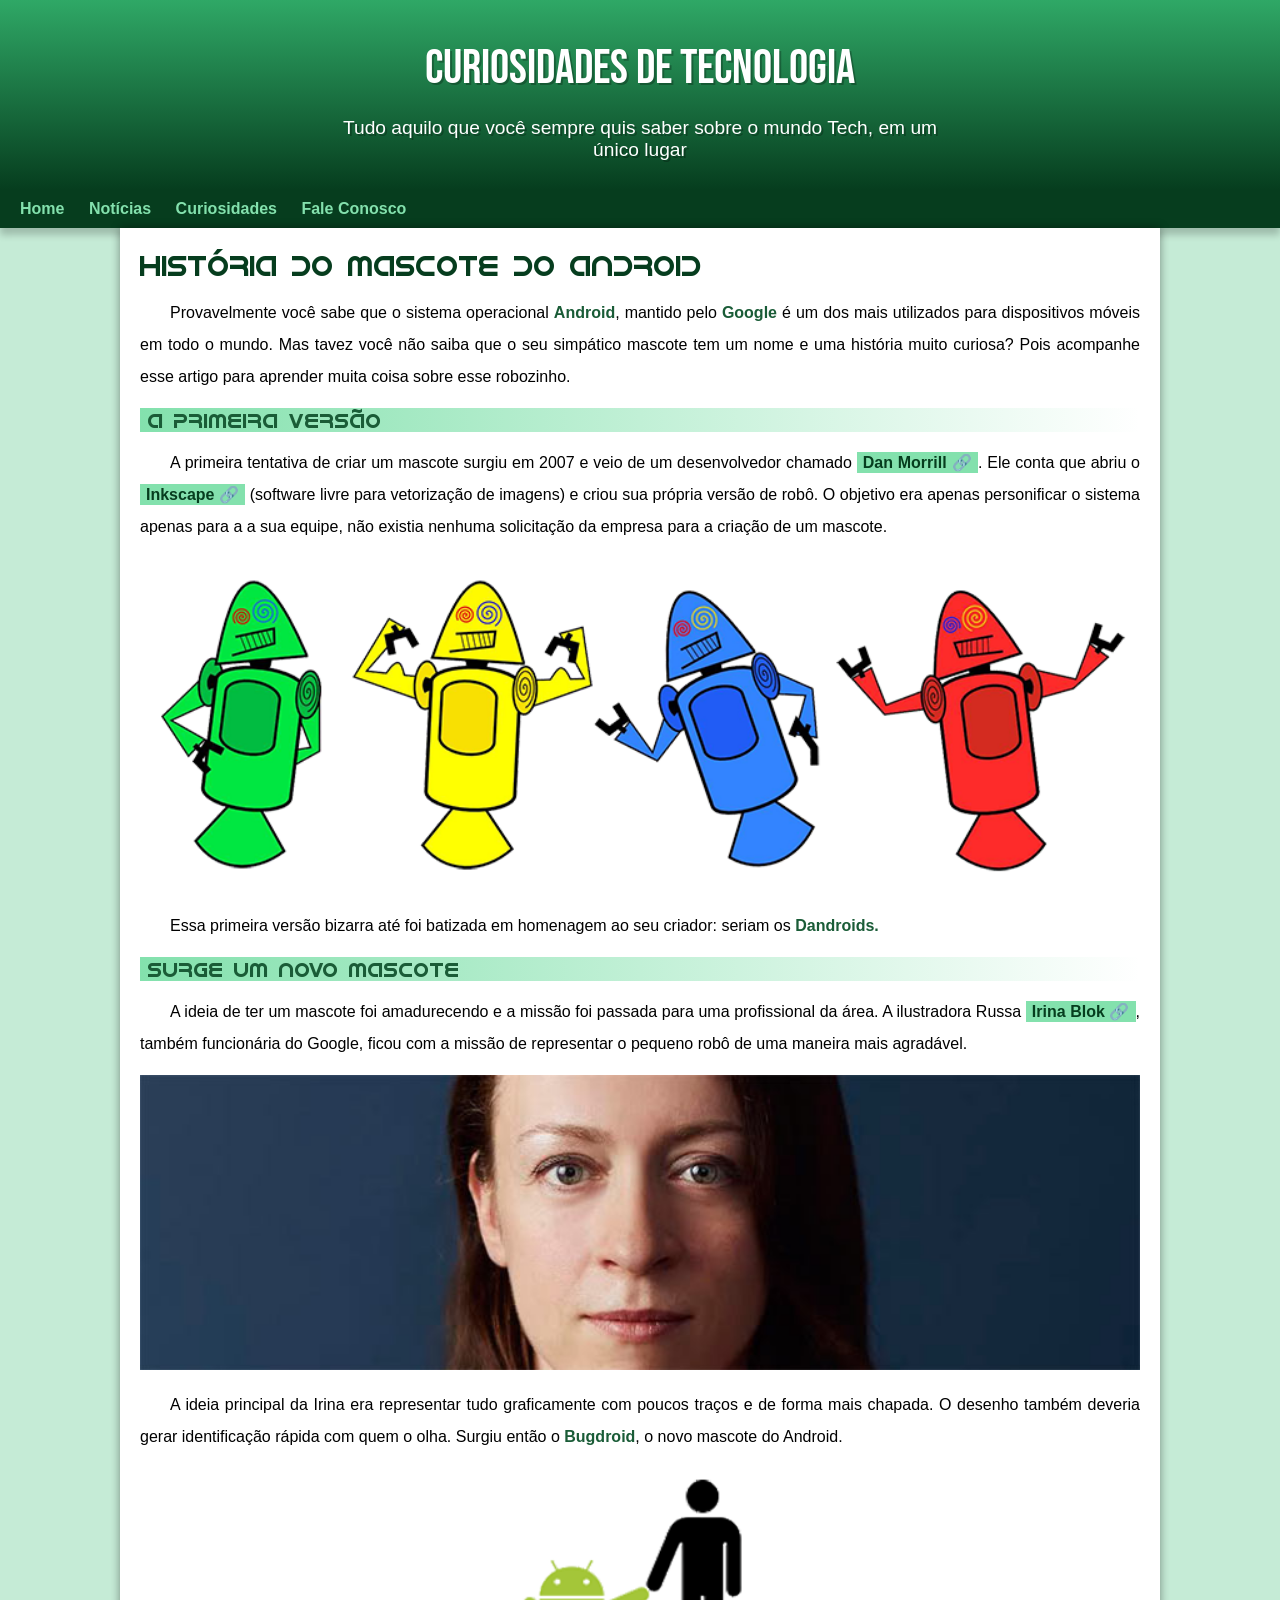
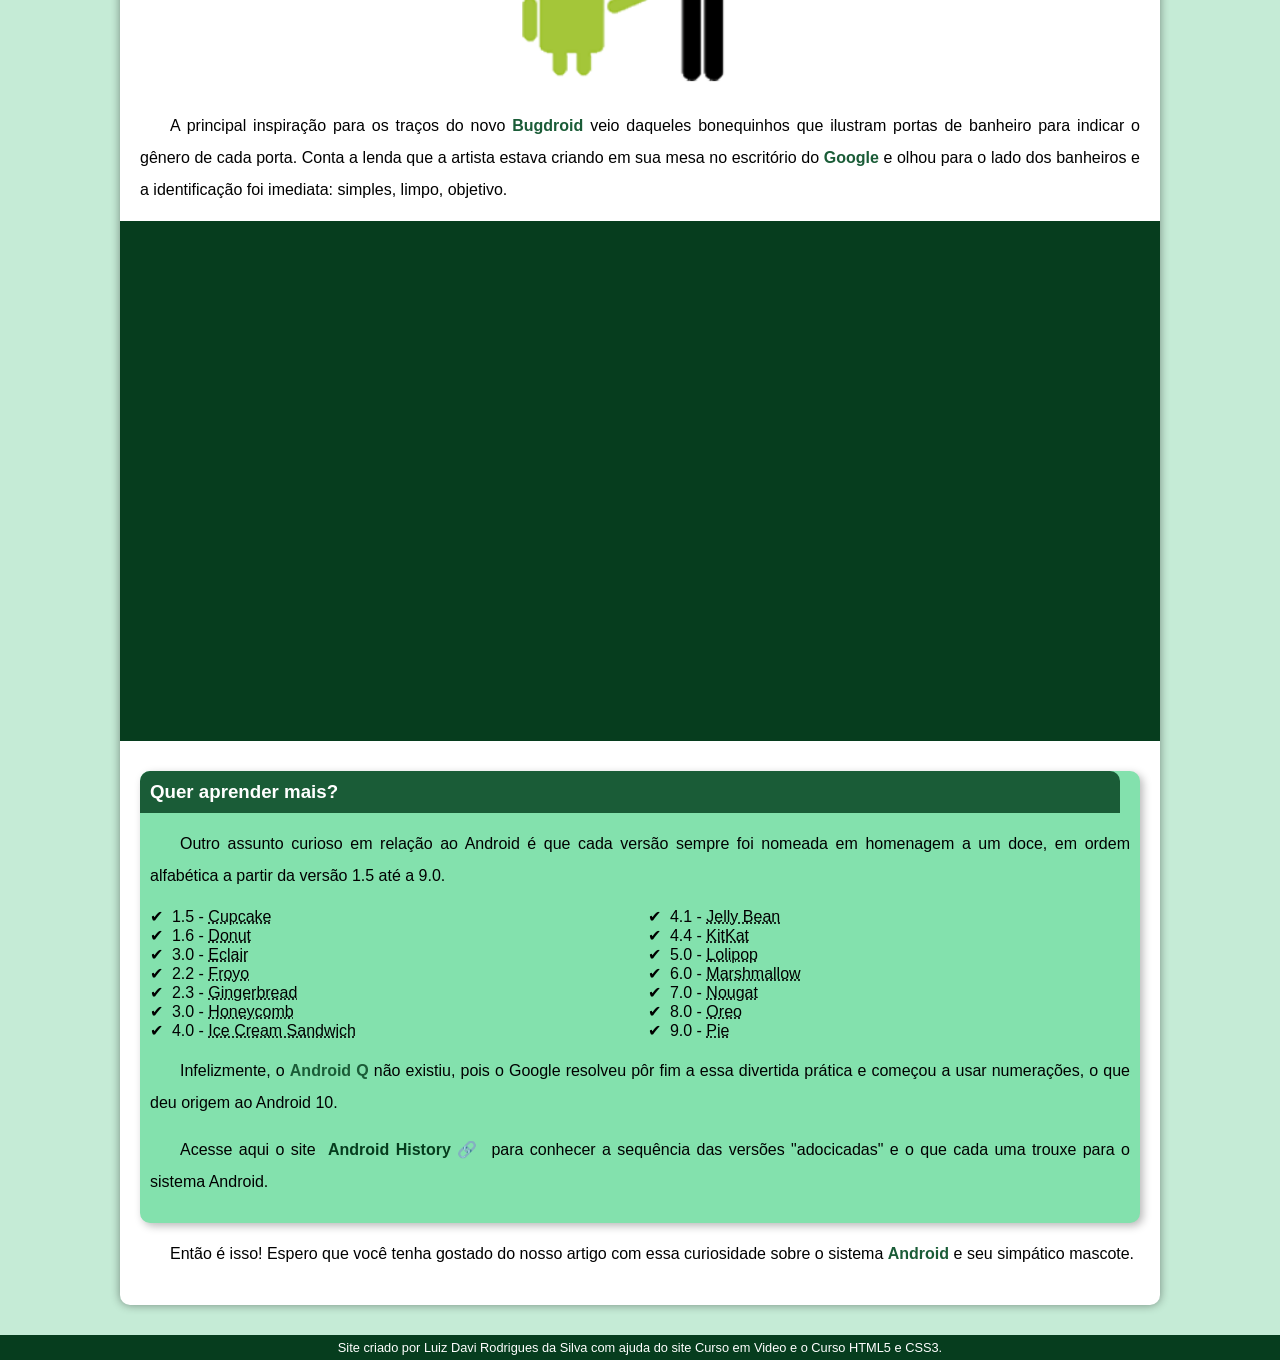
<file: index.html>
<!DOCTYPE html>
<html lang="pt-br">
<head>
    <meta charset="UTF-8">
    <meta name="viewport" content="width=device-width, initial-scale=1.0">
    <link rel="stylesheet" href="estilo/style.css">
    <link rel="shortcut icon" href="imagens/favicon.ico" type="image/x-icon">
    <title>Como Surgiu o Mascote do Android?</title>
</head>
<body>
    <header>
        <h1>Curiosidades de Tecnologia</h1>
        <p>
            Tudo aquilo que você sempre quis saber sobre o mundo Tech, em um único lugar
        </p>
    </header>
    <nav>
        <a href="#">Home</a>
        <a href="#">Notícias</a>
        <a href="#">Curiosidades</a>
        <a href="#">Fale Conosco</a>
    </nav>
    <main>
        <article>
            <h1>História do Mascote do Android</h1>

            <p>
                Provavelmente você sabe que o sistema operacional <strong>Android</strong>, mantido pelo <strong>Google</strong> é um dos mais utilizados para dispositivos móveis em todo o mundo. Mas tavez você não saiba que o seu simpático mascote tem um nome e uma história muito curiosa? Pois acompanhe esse artigo para aprender muita coisa sobre esse robozinho.
            </p>

            <h2>A primeira versão</h2>

            <p>
                A primeira tentativa de criar um mascote surgiu em 2007 e veio de um desenvolvedor chamado <a href="https://androidcommunity.com/dan-morrill-shows-us-the-android-mascot-that-almost-was-20130103/" class="externo" target="_blank">Dan Morrill</a>. Ele conta que abriu o <a href="https://inkscape.org/pt-br/" class="externo" target="_blank">Inkscape</a> (software livre para vetorização de imagens) e criou sua própria versão de robô. O objetivo era apenas personificar o sistema apenas para a a sua equipe, não existia nenhuma solicitação da empresa para a criação de um mascote.
            </p>

            <picture>
                <source media="(max-width: 670px)" srcset="imagens/dan-droids-pq.png">
                <img src="imagens/dan-droids.png" alt="Primeiro masconte android">
            </picture>

            <p>
                Essa primeira versão bizarra até foi batizada em homenagem ao seu criador: seriam os <strong>Dandroids.</strong>
            </p>

            <h2>Surge um novo mascote</h2>

            <p>
                A ideia de ter um mascote foi amadurecendo e a missão foi passada para uma profissional da área. A ilustradora Russa <a href="https://www.irinablok.com/android" class="externo" target="_blank">Irina Blok</a>, também funcionária do Google, ficou com a missão de representar o pequeno robô de uma maneira mais agradável.
            </p>

            <picture>
                <source media="(max-width: 670px)" srcset="imagens/irina-blok-pq.jpg">
                <img src="imagens/irina-blok.jpg" alt="Irina block">
            </picture>

            <p>
                A ideia principal da Irina era representar tudo graficamente com poucos traços e de forma mais chapada. O desenho também deveria gerar identificação rápida com quem o olha. Surgiu então o <strong>Bugdroid</strong>, o novo mascote do Android.
            </p>

            <img src="imagens/bugdroid.png" class="pequena" alt="Burgdroid">

            <p>
                A principal inspiração para os traços do novo <strong>Bugdroid</strong> veio daqueles bonequinhos que ilustram portas de banheiro para indicar o gênero de cada porta. Conta a lenda que a artista estava criando em sua mesa no escritório do <strong>Google</strong> e olhou para o lado dos banheiros e a identificação foi imediata: simples, limpo, objetivo.
            </p>

            <div class="video">
                <iframe width="560" height="315" src="https://www.youtube.com/embed/l2UDgpLz20M?si=g-Gtr2WQPaKe16yQ" title="YouTube video player" frameborder="0" allow="accelerometer; autoplay; clipboard-write; encrypted-media; gyroscope; picture-in-picture; web-share" allowfullscreen></iframe>
            </div>
            
            <aside>
                <h3>Quer aprender mais?</h3>
                
                <p>
                    Outro assunto curioso em relação ao Android é que cada versão sempre foi nomeada em homenagem a um doce, em ordem alfabética a partir da versão 1.5 até a 9.0.
                </p>
                
                <ul>
                    <li>1.5 - <abbr title="Bolo de Copo">Cupcake</abbr>
                    </li>
                    <li>1.6 - <abbr title="Rosquinha">Donut</abbr>
                    </li>
                    <li>3.0 - <abbr title="Bomba">Eclair</abbr>
                    </li>
                    <li>2.2 - <abbr title="Iogurte Congelado">Froyo</abbr>
                    </li>
                    <li>2.3 - <abbr title="Biscoito de Gengibre">Gingerbread</abbr>
                    </li>
                    <li>3.0 - <abbr title="Favo de Mel">Honeycomb</abbr>
                    </li>
                    <li>4.0 - <abbr title="Sanduiche de Sorvete">Ice Cream Sandwich</abbr>
                    </li>
                    <li>4.1 - <abbr title="Jujuba">Jelly Bean</abbr>
                    </li>
                    <li>4.4 - <abbr title="KitKat">KitKat</abbr>
                    </li>
                    <li>5.0 - <abbr title="Pirulito">Lolipop</abbr>
                    </li>
                    <li>6.0 - <abbr title="Marshmallow">Marshmallow</abbr>
                    </li>
                    <li>7.0 - <abbr title="Torrone">Nougat</abbr>
                    </li>
                    <li>8.0 - <abbr title="Oreo">Oreo</abbr>
                    </li>
                    <li>9.0 - <abbr title="Torta">Pie</abbr>
                    </li>
                </ul>
                
                <p>
                    Infelizmente, o <strong>Android Q</strong> não existiu, pois o Google resolveu pôr fim a essa divertida prática e começou a usar numerações, o que deu origem ao Android 10.
                </p>
                
                <p>
                    Acesse aqui o site <a href="https://www.android.com/intl/en_uk/history/#/donut" class="externo" target="_blank">Android History</a> para conhecer a sequência das versões "adocicadas" e o que cada uma trouxe para o sistema Android.
                </p>
            </aside>
            
            <p>
                    Então é isso! Espero que você tenha gostado do nosso artigo com essa curiosidade sobre o sistema <strong>Android</strong> e seu simpático mascote.

            </p> 
        </article>
    </main>    
    <footer>
        <p>Site criado por Luiz Davi Rodrigues da Silva com ajuda do site Curso em Video e o Curso HTML5 e CSS3.</p>
    </footer>
</body>
</html>
</file>
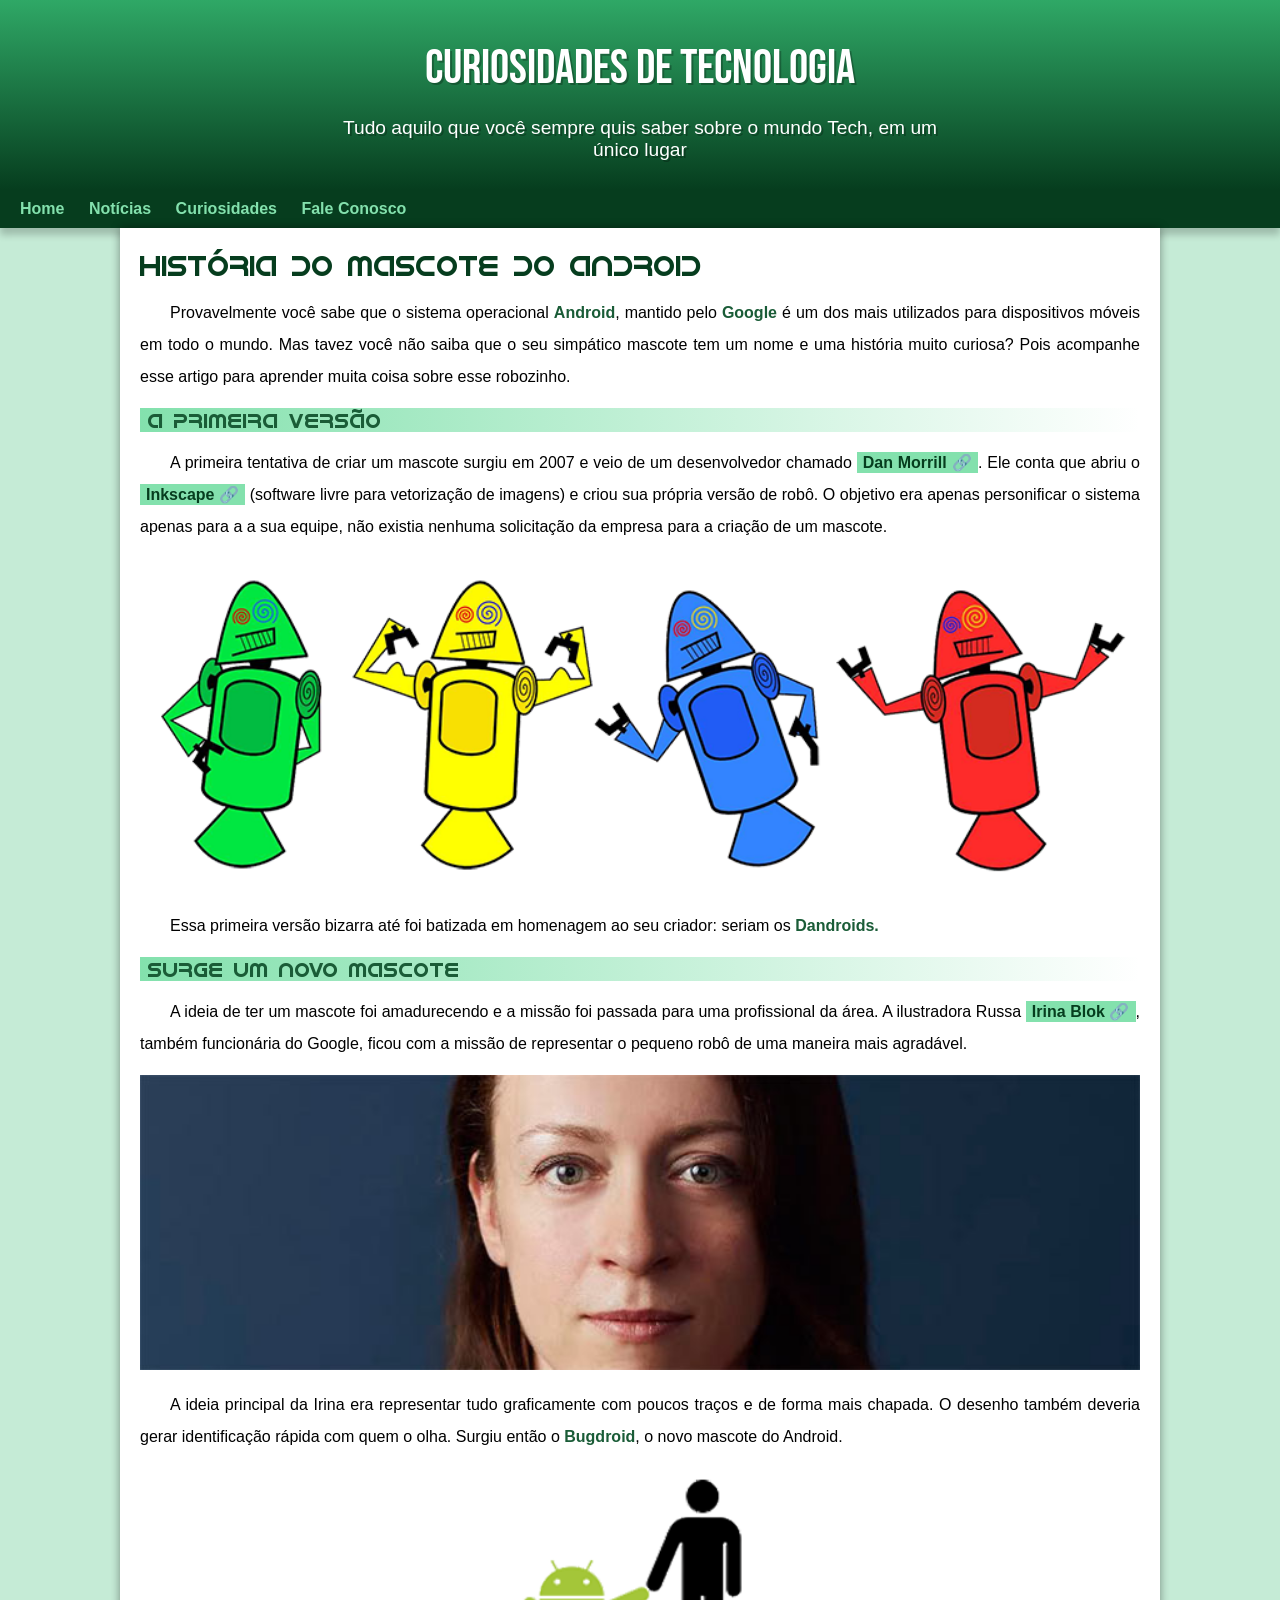
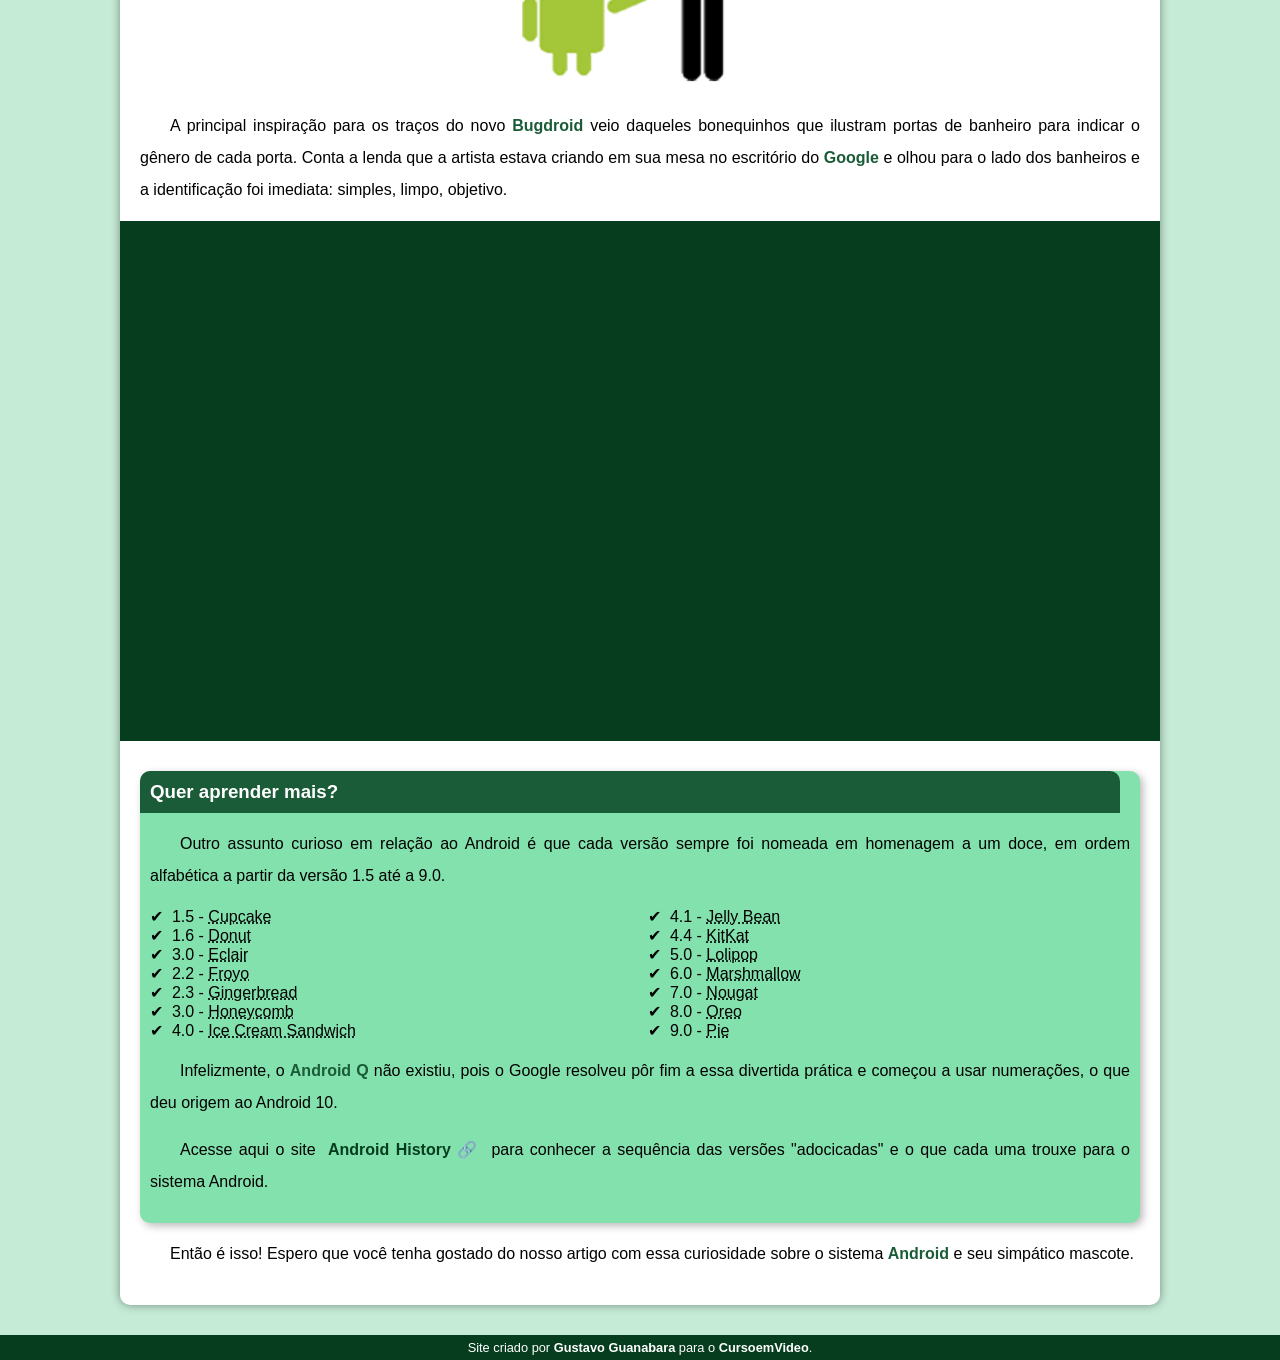
<file: android.html>
<!DOCTYPE html>
<html lang="pt-br">
<head>
    <meta charset="UTF-8">
    <meta name="viewport" content="width=device-width, initial-scale=1.0">
    <link rel="stylesheet" href="estilo/style.css">
    <link rel="shortcut icon" href="imagens/favicon.ico" type="image/x-icon">
    <title>Como Surgiu o Mascote do Android?</title>
</head>
<body>
    <header>
        <h1>Curiosidades de Tecnologia</h1>
        <p>
            Tudo aquilo que você sempre quis saber sobre o mundo Tech, em um único lugar
        </p>
    </header>
    <nav>
        <a href="#">Home</a>
        <a href="#">Notícias</a>
        <a href="#">Curiosidades</a>
        <a href="#">Fale Conosco</a>
    </nav>
    <main>
        <article>
            <h1>História do Mascote do Android</h1>

            <p>
                Provavelmente você sabe que o sistema operacional <strong>Android</strong>, mantido pelo <strong>Google</strong> é um dos mais utilizados para dispositivos móveis em todo o mundo. Mas tavez você não saiba que o seu simpático mascote tem um nome e uma história muito curiosa? Pois acompanhe esse artigo para aprender muita coisa sobre esse robozinho.
            </p>

            <h2>A primeira versão</h2>

            <p>
                A primeira tentativa de criar um mascote surgiu em 2007 e veio de um desenvolvedor chamado <a href="https://androidcommunity.com/dan-morrill-shows-us-the-android-mascot-that-almost-was-20130103/" class="externo" target="_blank">Dan Morrill</a>. Ele conta que abriu o <a href="https://inkscape.org/pt-br/" class="externo" target="_blank">Inkscape</a> (software livre para vetorização de imagens) e criou sua própria versão de robô. O objetivo era apenas personificar o sistema apenas para a a sua equipe, não existia nenhuma solicitação da empresa para a criação de um mascote.
            </p>

            <picture>
                <source media="(max-width: 670px)" srcset="imagens/dan-droids-pq.png">
                <img src="imagens/dan-droids.png" alt="Primeiro masconte android">
            </picture>

            <p>
                Essa primeira versão bizarra até foi batizada em homenagem ao seu criador: seriam os <strong>Dandroids.</strong>
            </p>

            <h2>Surge um novo mascote</h2>

            <p>
                A ideia de ter um mascote foi amadurecendo e a missão foi passada para uma profissional da área. A ilustradora Russa <a href="https://www.irinablok.com/android" class="externo" target="_blank">Irina Blok</a>, também funcionária do Google, ficou com a missão de representar o pequeno robô de uma maneira mais agradável.
            </p>

            <picture>
                <source media="(max-width: 670px)" srcset="imagens/irina-blok-pq.jpg">
                <img src="imagens/irina-blok.jpg" alt="Irina block">
            </picture>

            <p>
                A ideia principal da Irina era representar tudo graficamente com poucos traços e de forma mais chapada. O desenho também deveria gerar identificação rápida com quem o olha. Surgiu então o <strong>Bugdroid</strong>, o novo mascote do Android.
            </p>

            <img src="imagens/bugdroid.png" class="pequena" alt="Burgdroid">

            <p>
                A principal inspiração para os traços do novo <strong>Bugdroid</strong> veio daqueles bonequinhos que ilustram portas de banheiro para indicar o gênero de cada porta. Conta a lenda que a artista estava criando em sua mesa no escritório do <strong>Google</strong> e olhou para o lado dos banheiros e a identificação foi imediata: simples, limpo, objetivo.
            </p>

            <div class="video">
                <iframe width="560" height="315" src="https://www.youtube.com/embed/l2UDgpLz20M?si=g-Gtr2WQPaKe16yQ" title="YouTube video player" frameborder="0" allow="accelerometer; autoplay; clipboard-write; encrypted-media; gyroscope; picture-in-picture; web-share" allowfullscreen></iframe>
            </div>
            
            <aside>
                <h3>Quer aprender mais?</h3>
                
                <p>
                    Outro assunto curioso em relação ao Android é que cada versão sempre foi nomeada em homenagem a um doce, em ordem alfabética a partir da versão 1.5 até a 9.0.
                </p>
                
                <ul>
                    <li>1.5 - <abbr title="Bolo de Copo">Cupcake</abbr>
                    </li>
                    <li>1.6 - <abbr title="Rosquinha">Donut</abbr>
                    </li>
                    <li>3.0 - <abbr title="Bomba">Eclair</abbr>
                    </li>
                    <li>2.2 - <abbr title="Iogurte Congelado">Froyo</abbr>
                    </li>
                    <li>2.3 - <abbr title="Biscoito de Gengibre">Gingerbread</abbr>
                    </li>
                    <li>3.0 - <abbr title="Favo de Mel">Honeycomb</abbr>
                    </li>
                    <li>4.0 - <abbr title="Sanduiche de Sorvete">Ice Cream Sandwich</abbr>
                    </li>
                    <li>4.1 - <abbr title="Jujuba">Jelly Bean</abbr>
                    </li>
                    <li>4.4 - <abbr title="KitKat">KitKat</abbr>
                    </li>
                    <li>5.0 - <abbr title="Pirulito">Lolipop</abbr>
                    </li>
                    <li>6.0 - <abbr title="Marshmallow">Marshmallow</abbr>
                    </li>
                    <li>7.0 - <abbr title="Torrone">Nougat</abbr>
                    </li>
                    <li>8.0 - <abbr title="Oreo">Oreo</abbr>
                    </li>
                    <li>9.0 - <abbr title="Torta">Pie</abbr>
                    </li>
                </ul>
                
                <p>
                    Infelizmente, o <strong>Android Q</strong> não existiu, pois o Google resolveu pôr fim a essa divertida prática e começou a usar numerações, o que deu origem ao Android 10.
                </p>
                
                <p>
                    Acesse aqui o site <a href="https://www.android.com/intl/en_uk/history/#/donut" class="externo" target="_blank">Android History</a> para conhecer a sequência das versões "adocicadas" e o que cada uma trouxe para o sistema Android.
                </p>
            </aside>
            
            <p>
                    Então é isso! Espero que você tenha gostado do nosso artigo com essa curiosidade sobre o sistema <strong>Android</strong> e seu simpático mascote.

            </p> 
        </article>
    </main>    
    <footer>
        <p>Site criado por <a href="https://github.com/gustavoguanabara" target="_blank">Gustavo Guanabara</a> para o <a href="https://www.youtube.com/@CursoemVideo" target="_blank">CursoemVideo</a>.</p>
    </footer>
</body>
</html>
</file>
<file: estilo/style.css>
@charset "UTF-8";

@import url('https://fonts.googleapis.com/css2?family=Bebas+Neue&display=swap');

@font-face {
    font-family: 'Android';
    src: url('/fontes/idroid.otf') format('opentype');
    font-weight: normal;
}

:root{
    --cor0: #c5ebd6;
    --cor1: #83e1ad;
    --cor2: #3ddc84;
    --cor3: #2fa866;
    --cor4: #1a5c37;
    --cor5: #063d1e;

    --fonte-padrao: Arial, Verdana, Helvetica, sans-serif;
    --fonte-destaque: 'Bebas Neue', cursive;
    --fonte-android: 'Android', cursive;
}
* {
    margin: 0;
    padding: 0;
}
body{
    background-color: var(--cor0);
    font-family: var(--fonte-padrao);
}
a.externo::after{
    content:'\00A0\1F517';
}
header{
    background-image: linear-gradient(to bottom, var(--cor3), var(--cor5));
    min-height: 150px;
    text-align: center;
    padding-top: 40px;
}
header h1{
    color: white;
    font-family: var(--fonte-destaque);
    font-size: 3em;
    font-weight: normal;
    margin-bottom: 20px;
    text-shadow: 2px 2px 0px rgba(0, 0, 0, 0.259);
}
header p{
    font-family: var(--fonte-padrao);
    font-size: 1.2em;
    color: white;
    max-width: 600px;
    padding-right: 10px;
    padding-left: 10px;
    margin: auto;
    margin-bottom: 20px;
    text-shadow: 2px 2px 0px rgba(0, 0, 0, 0.259);
}
nav{
    background-color: var(--cor5);
    padding: 10px;
    box-shadow: 0px 7px 7px rgba(0, 0, 0, 0.199);
}
nav a{
    color: var(--cor1);
    padding: 10px;
    border-radius: 5px;
    text-decoration: none;
    font-weight: bold;
    transition-duration: 0.5s;

}
nav a:hover{
    background-color: var(--cor3);
    color: var(--cor5);

}

main{
    min-width: 300px;
    max-width: 1000px;
    margin: auto;
    margin-bottom: 30px;
    padding: 20px;
    background-color: white;
    box-shadow: 0px 0px 10px rgba(0, 0, 0, 0.41);
    border-bottom-left-radius: 10px;
    border-bottom-right-radius: 10px;
}
main h1{
    color:var(--cor5);
    font-family: var(--fonte-android);
    font-weight: normal;
    font-size: 1.8em;
}
main h2{
    font-family: var(--fonte-android);
    color: var(--cor4);
    font-size: 1.3em;
    font-weight: normal;
    background-image: linear-gradient(to right, var(--cor1), transparent);
    text-indent: 8px;
}
main p{
    margin: 15px 0px;
    text-align: justify;
    text-indent: 30px;
    font-size: 1em;
    line-height: 2em;
}
main strong{
    color: var(--cor4);
    font-weight: bold;
}
main a{
    text-decoration: none;
    font-weight: bold;
    color: var(--cor5);
    background-color: var(--cor1);
    padding: 2px 6px;
}
main a:hover{
    text-decoration: underline;
    color: var(--cor4);
}
main img{
    width: 100%;
}
main img.pequena{
    max-width: 350px;
    display: block;
    margin: auto;
}
div.video{
    background-color: var(--cor5);
    margin: 0px -20px 30px -20px;
    padding: 20px;
    position: relative;
    padding-bottom: 50%;
}
div.video > iframe{
    position: absolute;
    top: 5%;
    left: 5%;
    width: 90%;
    height: 90%;
}
aside{
    background-color: var(--cor1);
    padding: 10px;
    border-radius: 10px;
    box-shadow: 3px 3px 8px rgba(0, 0, 0, 0.274);
}
aside h3{
    background-color: var(--cor4);
    color: white;
    padding: 10px;
    margin: -10px 10px 0px -10px;
    border-radius: 10px 10px 0px 0px;
}
aside ul{
    list-style-type: '\2714\00A0\00A0';
    list-style-position: inside;
    columns: 2;
}
footer{
    background-color: var(--cor5);
    color: white;
    text-align: center;
    font-size: 0.8em;
    padding: 5px;
}
footer a{
    color: white;
    font-weight: bolder;
    text-decoration: none;

}
footer a:hover{
    text-decoration: underline;
    color: var(--cor1);
}
</file>
